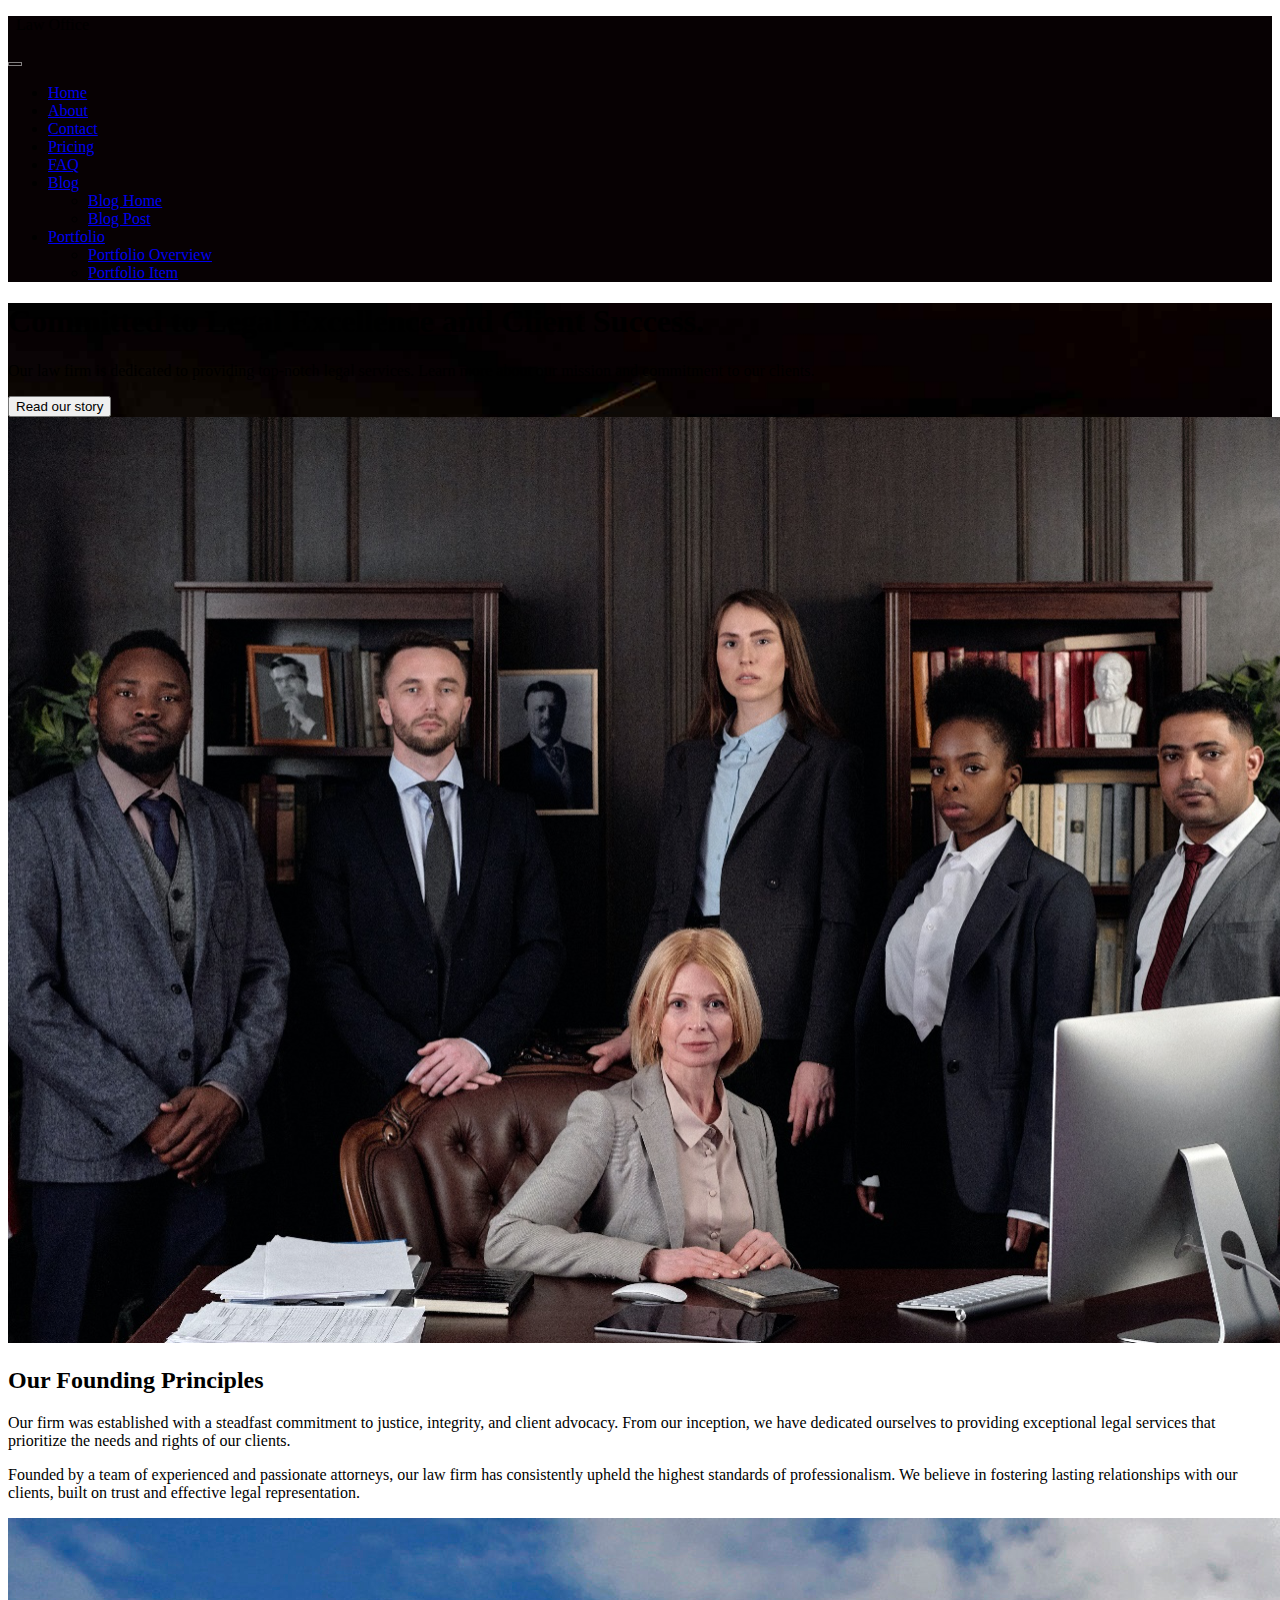
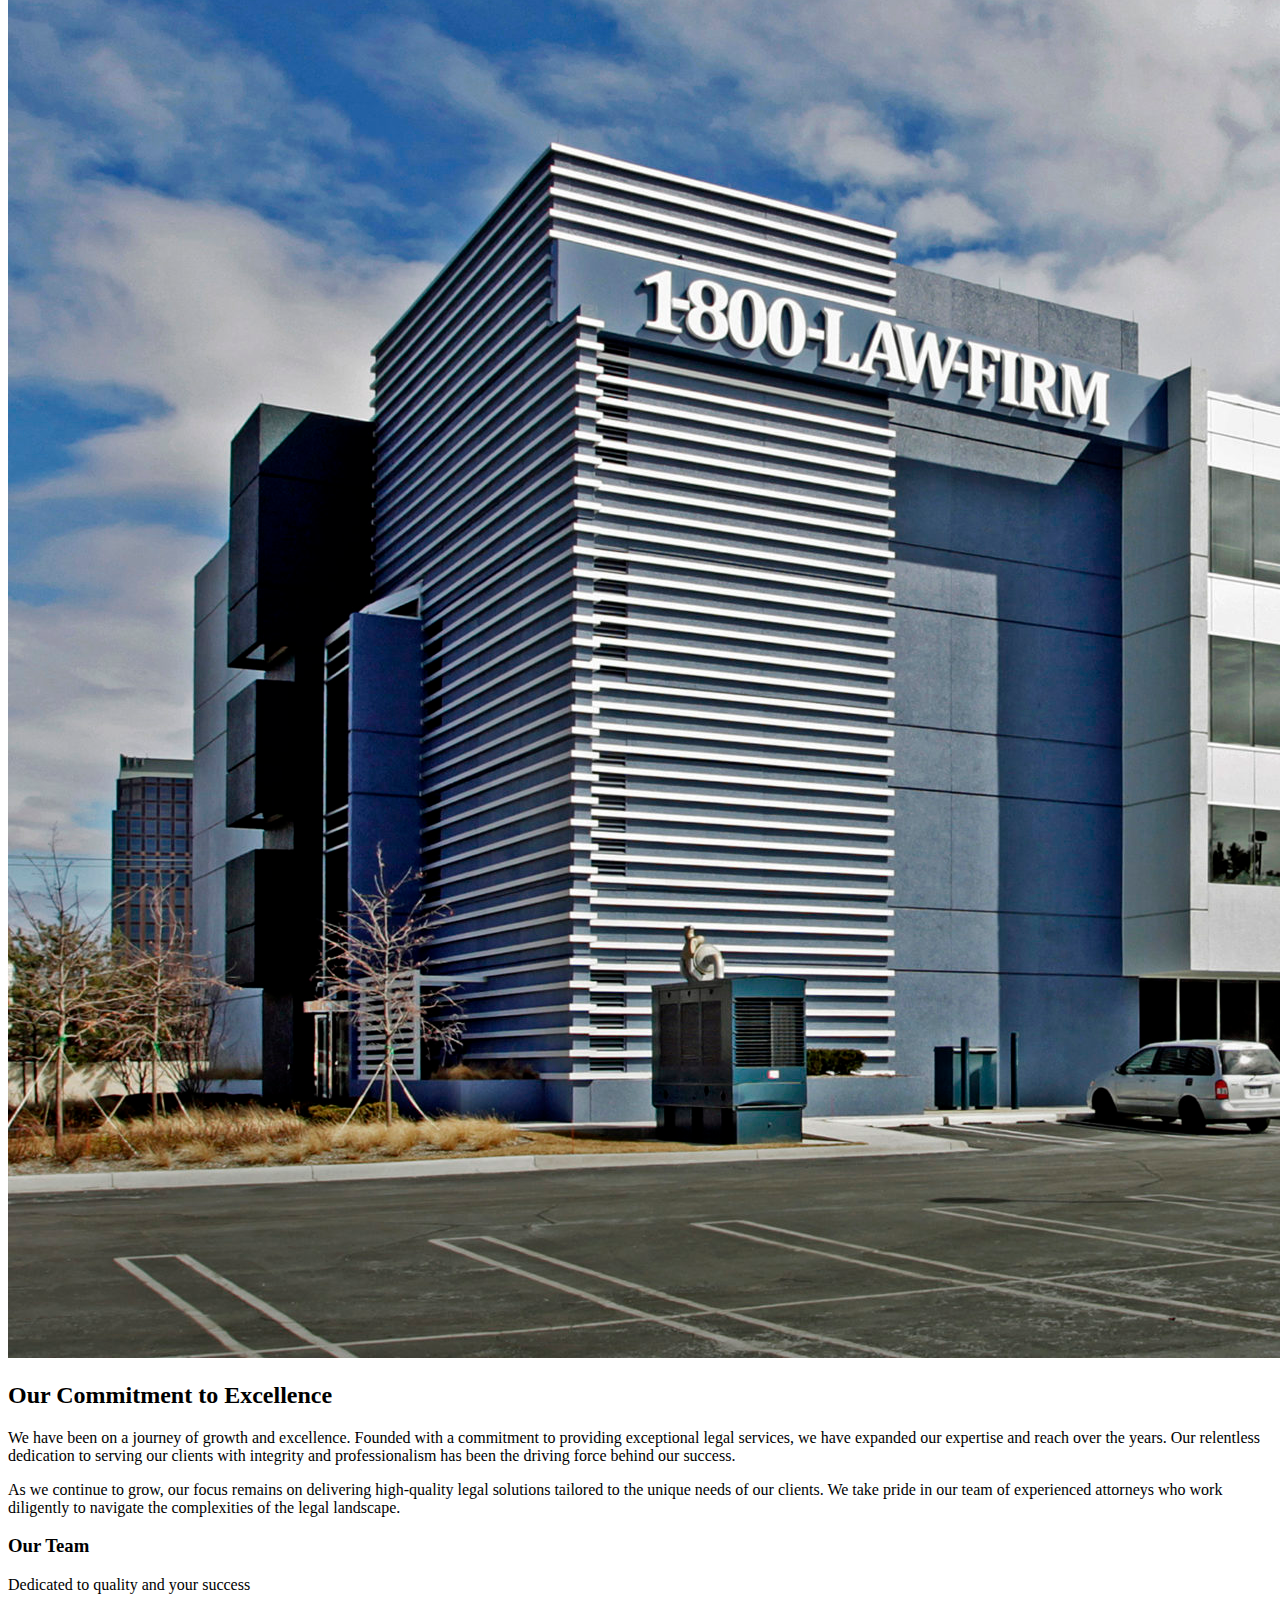
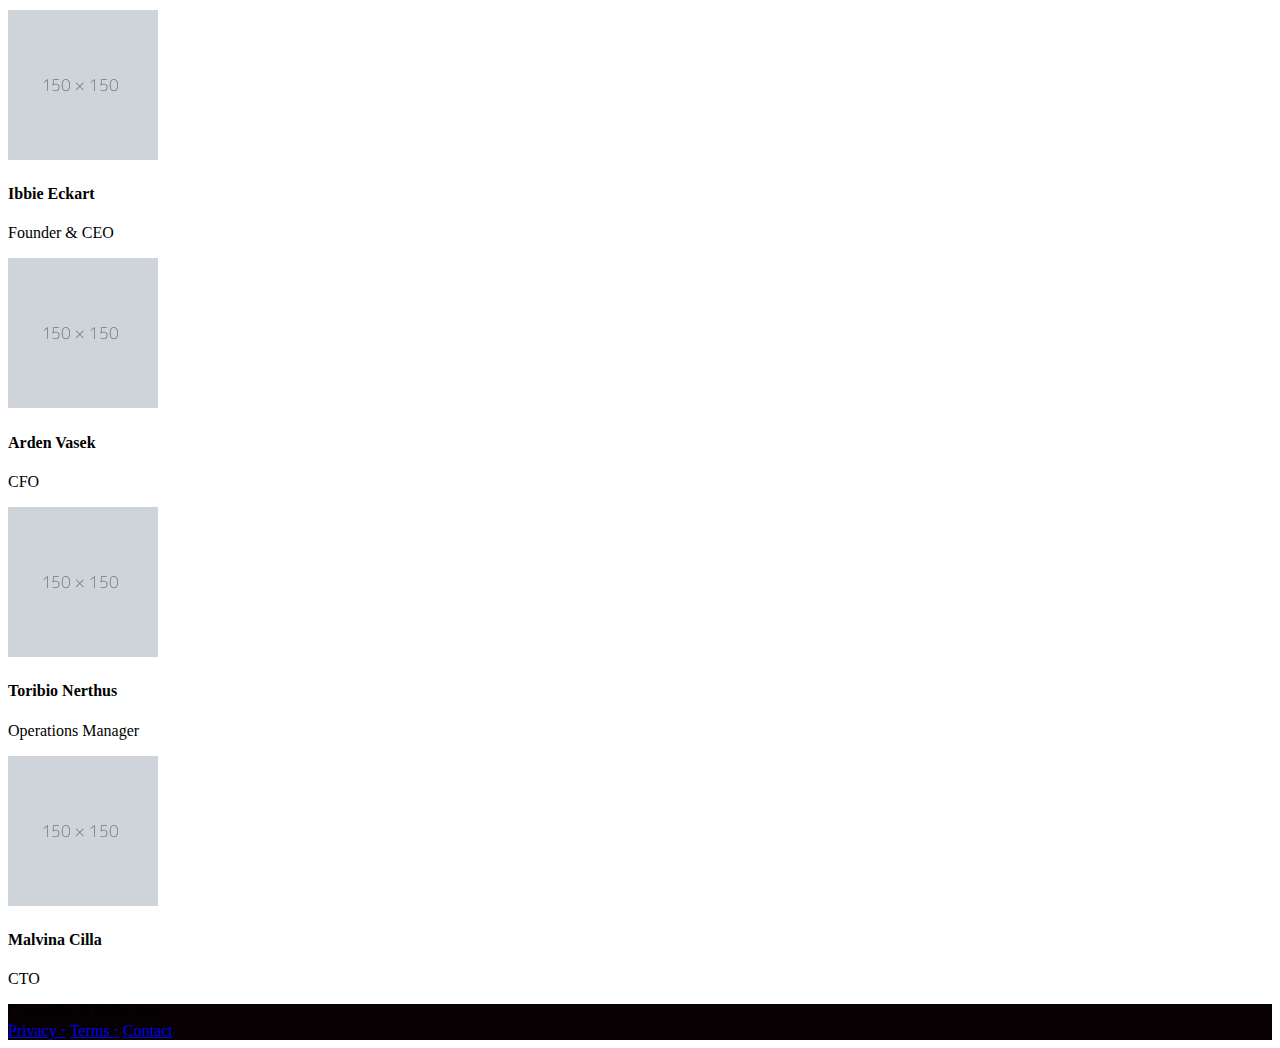
<file: about.html>
<!DOCTYPE html>
<html lang="en">
  <head>
    <meta charset="UTF-8" />
    <meta name="viewport" content="width=device-width, initial-scale=1.0" />
    <title>Aboout Page</title>
    <!--Bootstrap Link-->
    <link
      href="https://cdn.jsdelivr.net/npm/bootstrap@5.3.2/dist/css/bootstrap.min.css"
      rel="stylesheet"
      integrity="sha384-T3c6CoIi6uLrA9TneNEoa7RxnatzjcDSCmG1MXxSR1GAsXEV/Dwwykc2MPK8M2HN"
      crossorigin="anonymous"
    />
    <!--Icon Links-->
    <link
      rel="stylesheet"
      href="https://cdnjs.cloudflare.com/ajax/libs/font-awesome/6.4.2/css/all.min.css"
      integrity="sha512-z3gLpd7yknf1YoNbCzqRKc4qyor8gaKU1qmn+CShxbuBusANI9QpRohGBreCFkKxLhei6S9CQXFEbbKuqLg0DA=="
      crossorigin="anonymous"
      referrerpolicy="no-referrer"
    />

    <!--CSS Link-->
    <link rel="stylesheet" href="style.css" />
  </head>
  <body>
    <!--Navbar-->
    <nav class="navbar navbar-expand-lg bg-dark-shade">
      <div class="container px-5">
        <div class="d-flex align-items-center">
          <i class="fa-solid fa-section fs-1 text-primary"></i>
          <p class="navbar-brand fw-bold text-white mt-2" href="#">
            &nbsp;&nbsp;Law Office
          </p>
        </div>
        <button
          class="navbar-toggler"
          type="button"
          data-bs-toggle="collapse"
          data-bs-target="#navbarSupportedContent"
          aria-controls="navbarSupportedContent"
          aria-expanded="false"
          aria-label="Toggle navigation"
        >
          <span class="navbar-toggler-icon"></span>
        </button>
        <div class="collapse navbar-collapse" id="navbarSupportedContent">
          <ul class="navbar-nav ms-auto mb-2 mb-lg-0 fs-6">
            <li><a class="nav-link text-white" href="/index.html">Home</a></li>
            <li>
              <a class="nav-link text-white-50" href="/about.html">About</a>
            </li>
            <li>
              <a class="nav-link text-white" href="/contact.html">Contact</a>
            </li>
            <li><a class="nav-link text-white" href="#">Pricing</a></li>
            <li><a class="nav-link text-white" href="#">FAQ</a></li>
            <li class="nav-item dropdown">
              <a
                class="nav-link dropdown-toggle text-white"
                href="#"
                role="button"
                data-bs-toggle="dropdown"
                aria-expanded="false"
              >
                Blog
              </a>
              <ul class="dropdown-menu">
                <li><a class="dropdown-item" href="#">Blog Home</a></li>
                <li><a class="dropdown-item" href="#">Blog Post</a></li>
              </ul>
            </li>
            <li class="nav-item dropdown">
              <a
                class="nav-link dropdown-toggle text-white"
                href="#"
                role="button"
                data-bs-toggle="dropdown"
                aria-expanded="false"
              >
                Portfolio
              </a>
              <ul class="dropdown-menu text-black">
                <li>
                  <a class="dropdown-item" href="#">Portfolio Overview</a>
                </li>
                <li><a class="dropdown-item" href="#">Portfolio Item</a></li>
              </ul>
            </li>
          </ul>
        </div>
      </div>
    </nav>

    <!--Head of the page-->
    <section class="head py-5">
      <div class="container px-5">
        <div class="row mt-5 d-flex justify-content-center">
          <div class="col-lg-8 col-xxl-6 text-center">
            <h1 class="px-5">
              <strong class="text-white">
                Committed to Legal Excellence and Client Success.
              </strong>
            </h1>
            <p class="text-muted text-white-50">
              Our law firm is dedicated to providing top-notch legal services.
              Learn more about our mission and commitment to our clients.
            </p>
            <button class="btn btn-primary mt-3 mb-5">Read our story</button>
          </div>
        </div>
      </div>
    </section>

    <!-- About section one -->
    <section class="bg-light">
      <div class="container px-5">
        <div class="row gx-5 align-items-center">
          <div class="col-lg-6 mt-5 mb-5">
            <img
              class="img-fluid rounded"
              src="/assets/images/team_pic.png"
              alt="Law Firm Team"
            />
          </div>
          <div class="col-lg-6">
            <h2 class="mt-4"><strong>Our Founding Principles</strong></h2>
            <p class="text-muted mt-1 mb-5">
              Our firm was established with a steadfast commitment to justice,
              integrity, and client advocacy. From our inception, we have
              dedicated ourselves to providing exceptional legal services that
              prioritize the needs and rights of our clients.
            </p>
            <p class="text-muted mt-1 mb-5">
              Founded by a team of experienced and passionate attorneys, our law
              firm has consistently upheld the highest standards of
              professionalism. We believe in fostering lasting relationships
              with our clients, built on trust and effective legal
              representation.
            </p>
          </div>
        </div>
      </div>
    </section>

    <!-- About section two -->
    <section class="">
      <div class="container px-5">
        <div class="row gx-5 align-items-center">
          <div class="col-lg-6 mt-5 mb-5 order-lg-2">
            <img
              class="img-fluid rounded"
              src="/assets/images/building-pic.jpg"
              alt="Law Office Building"
            />
          </div>
          <div class="col-lg-6 order-lg-1">
            <h2 class="mt-4"><strong>Our Commitment to Excellence</strong></h2>
            <p class="text-muted mt-1 mb-5">
              We have been on a journey of growth and excellence. Founded with a
              commitment to providing exceptional legal services, we have
              expanded our expertise and reach over the years. Our relentless
              dedication to serving our clients with integrity and
              professionalism has been the driving force behind our success.
            </p>
            <p class="text-muted mt-1 mb-5">
              As we continue to grow, our focus remains on delivering
              high-quality legal solutions tailored to the unique needs of our
              clients. We take pride in our team of experienced attorneys who
              work diligently to navigate the complexities of the legal
              landscape.
            </p>
          </div>
        </div>
      </div>
    </section>

    <!--Our Team section-->
    <section class="bg-light pb-5">
      <div class="container mt-5 px-5">
        <div class="row text-center mt-5">
          <div class="mt-5">
            <h3 class="mt-5"><strong>Our Team</strong></h3>
            <p class="text-muted fs-5">Dedicated to quality and your success</p>
          </div>
        </div>
        <div class="row text-center pb-5">
          <div class="col-12 col-sm-6 col-xl-3">
            <img
              class="rounded-circle mt-4"
              src="/assets/images/our_team_picture.png"
              alt=""
            />
            <h4 class="mt-4">Ibbie Eckart</h4>
            <p class="text-muted">Founder & CEO</p>
          </div>
          <div class="col-12 col-sm-6 col-xl-3">
            <img
              class="rounded-circle mt-5"
              src="/assets/images/our_team_picture.png"
              alt=""
            />
            <h4 class="mt-4">Arden Vasek</h4>
            <p class="text-muted">CFO</p>
          </div>
          <div class="col-12 col-sm-6 col-xl-3">
            <img
              class="rounded-circle mt-5"
              src="/assets/images/our_team_picture.png"
              alt=""
            />
            <h4 class="mt-4">Toribio Nerthus</h4>
            <p class="text-muted">Operations Manager</p>
          </div>
          <div class="col-12 col-sm-6 col-xl-3">
            <img
              class="rounded-circle mt-5"
              src="/assets/images/our_team_picture.png"
              alt=""
            />
            <h4 class="mt-4">Malvina Cilla</h4>
            <p class="text-muted">CTO</p>
          </div>
        </div>
      </div>
    </section>

    <!--Footer-->
    <div class="bg-dark-shade">
      <div class="container">
        <div class="row py-3 text-white">
          <div class="col d-flex align-items-center justify-content-between">
            Copyright © Hülya Ayar
            <div class="d-flex column-gap-2">
              <a class="nav-link" href="#">Privacy ·</a>
              <a class="nav-link" href="#">Terms ·</a>
              <a class="nav-link" href="#">Contact</a>
            </div>
          </div>
        </div>
      </div>
    </div>
    <!-- js link-->
    <script
      src="https://cdn.jsdelivr.net/npm/bootstrap@5.3.2/dist/js/bootstrap.bundle.min.js"
      integrity="sha384-C6RzsynM9kWDrMNeT87bh95OGNyZPhcTNXj1NW7RuBCsyN/o0jlpcV8Qyq46cDfL"
      crossorigin="anonymous"
    ></script>
  </body>
</html>
</file>
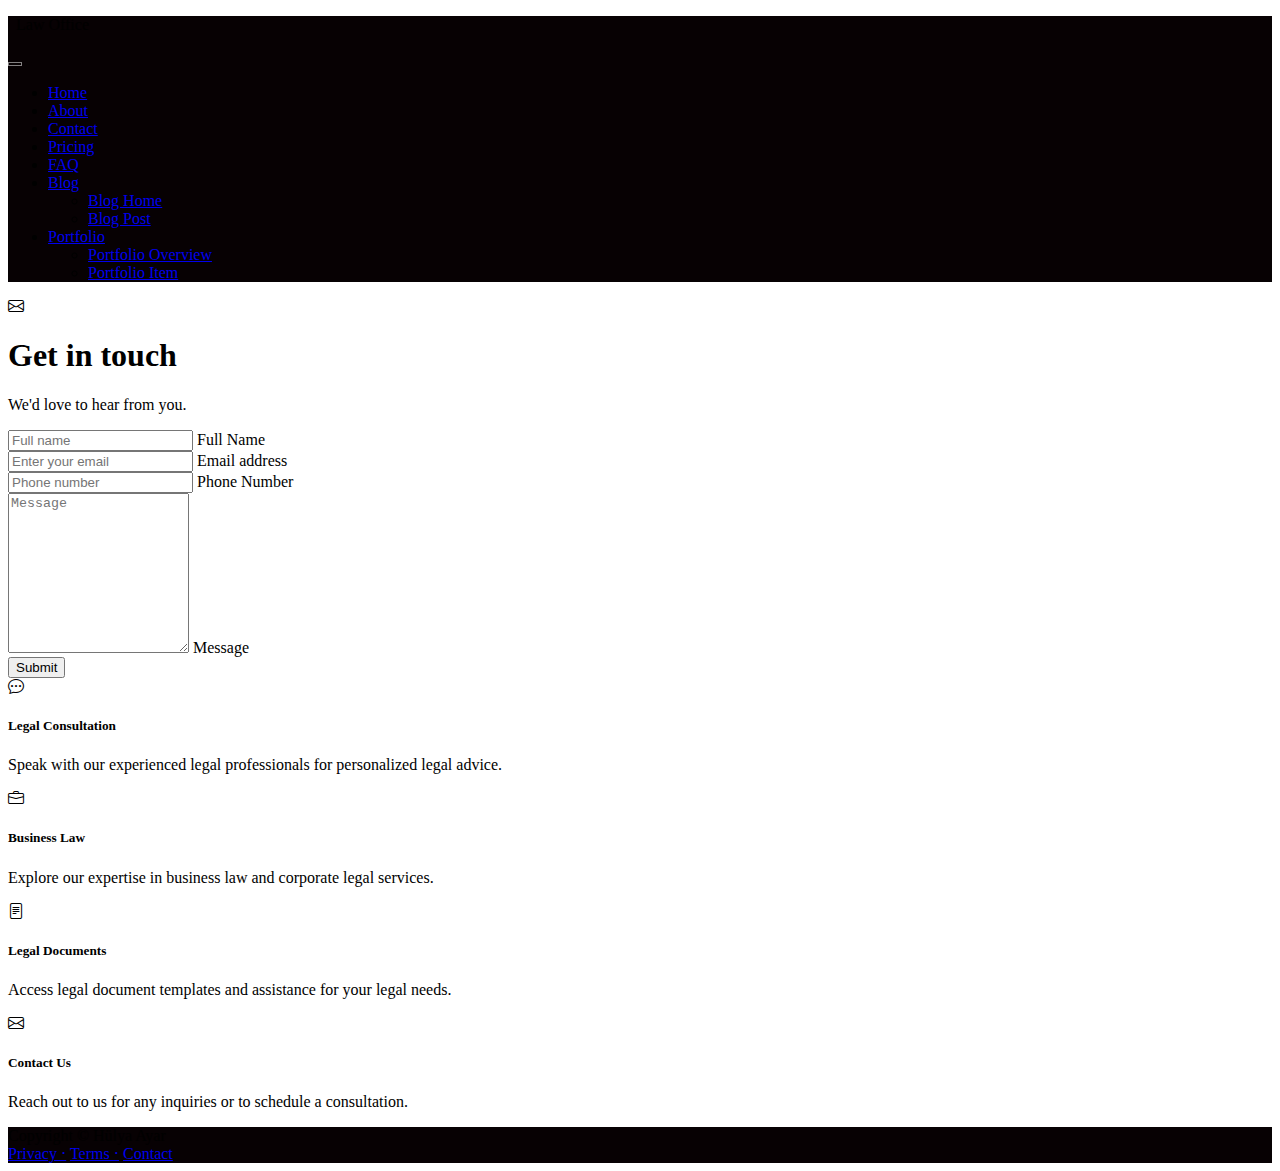
<file: contact.html>
<!DOCTYPE html>
<html lang="en">
  <head>
    <meta charset="UTF-8" />
    <meta name="viewport" content="width=device-width, initial-scale=1.0" />
    <title>Contact Page</title>
    <!--Bootstrap Link-->
    <link
      href="https://cdn.jsdelivr.net/npm/bootstrap@5.3.2/dist/css/bootstrap.min.css"
      rel="stylesheet"
      integrity="sha384-T3c6CoIi6uLrA9TneNEoa7RxnatzjcDSCmG1MXxSR1GAsXEV/Dwwykc2MPK8M2HN"
      crossorigin="anonymous"
    />
    <!--Icon Links-->
    <link
      href="https://cdn.jsdelivr.net/npm/bootstrap-icons@1.5.0/font/bootstrap-icons.css"
      rel="stylesheet"
    />

    <!--CSS Link-->
    <link rel="stylesheet" href="style.css" />
  </head>
  <body>
    <!--Navbar-->
    <nav class="navbar navbar-expand-lg bg-dark-shade">
      <div class="container px-5">
        <div class="d-flex align-items-center">
          <i class="fa-solid fa-section fs-1 text-primary"></i>
          <p class="navbar-brand fw-bold text-white mt-2" href="#">
            &nbsp;&nbsp;Law Office
          </p>
        </div>
        <button
          class="navbar-toggler"
          type="button"
          data-bs-toggle="collapse"
          data-bs-target="#navbarSupportedContent"
          aria-controls="navbarSupportedContent"
          aria-expanded="false"
          aria-label="Toggle navigation"
        >
          <span class="navbar-toggler-icon"></span>
        </button>
        <div class="collapse navbar-collapse" id="navbarSupportedContent">
          <ul class="navbar-nav ms-auto mb-2 mb-lg-0 fs-6">
            <li>
              <a class="nav-link text-white" href="/index.html">Home</a>
            </li>
            <li><a class="nav-link text-white" href="/about.html">About</a></li>
            <li>
              <a class="nav-link text-white-50" href="/contact.html">Contact</a>
            </li>
            <li><a class="nav-link text-white" href="#">Pricing</a></li>
            <li><a class="nav-link text-white" href="#">FAQ</a></li>
            <li class="nav-item dropdown">
              <a
                class="nav-link dropdown-toggle text-white"
                href="#"
                role="button"
                data-bs-toggle="dropdown"
                aria-expanded="false"
              >
                Blog
              </a>
              <ul class="dropdown-menu">
                <li><a class="dropdown-item" href="#">Blog Home</a></li>
                <li><a class="dropdown-item" href="#">Blog Post</a></li>
              </ul>
            </li>
            <li class="nav-item dropdown">
              <a
                class="nav-link dropdown-toggle text-white"
                href="#"
                role="button"
                data-bs-toggle="dropdown"
                aria-expanded="false"
              >
                Portfolio
              </a>
              <ul class="dropdown-menu text-black">
                <li>
                  <a class="dropdown-item" href="#">Portfolio Overview</a>
                </li>
                <li><a class="dropdown-item" href="#">Portfolio Item</a></li>
              </ul>
            </li>
          </ul>
        </div>
      </div>
    </nav>

    <!--Form Section-->
    <section>
      <div class="container bg-light rounded-3 py-5 mt-5">
        <div class="row d-flex justify-content-center">
          <div class="text-center">
            <div class="bg-primary bg-gradient rounded-3 d-inline-block px-2">
              <i class="bi bi-envelope fs-3 text-white py-0"></i>
            </div>

            <h1 class="fw-bolder mt-4">Get in touch</h1>
            <p class="text-muted fs-5">We'd love to hear from you.</p>
          </div>
          <div class="col-lg-8 col-xl-6">
            <form
              action="https://formsubmit.co/hulyaayar48@gmail.com"
              method="POST"
            >
              <div class="form-floating mb-3 mt-4">
                <input
                  type="text"
                  placeholder="Full name "
                  class="form-control"
                  id="name"
                />
                <label for="name">Full Name</label>
              </div>
              <div class="form-floating mb-3">
                <input
                  type="email"
                  placeholder="Enter your email"
                  id="email"
                  class="form-control"
                />
                <label for="email">Email address</label>
              </div>
              <div class="form-floating mb-3">
                <input
                  type="tel"
                  placeholder="Phone number"
                  id="number"
                  class="form-control"
                />
                <label for="number">Phone Number</label>
              </div>
              <div class="form-floating mb-3">
                <textarea
                  name="message"
                  id="message"
                  class="form-control"
                  style="height: 10rem"
                  placeholder="Message"
                ></textarea>
                <label for="message">Message </label>
              </div>
              <div class="d-grid">
                <button
                  class="btn btn-primary rounded px-5 mt-3 p-2 fs-5"
                  type="submit"
                >
                  Submit
                </button>
              </div>
            </form>
          </div>
        </div>
      </div>
    </section>
    <!-- Icon part for a Law Firm -->
    <section>
      <div class="container">
        <div class="row mt-5 pt-5">
          <div class="col-6 col-lg-3 px-0">
            <div class="bg-primary bg-gradient rounded-3 d-inline-block py-2">
              <i class="bi bi-chat-dots fs-4 text-white p-3"></i>
            </div>
            <h5 class="mt-3">Legal Consultation</h5>
            <p class="text-muted">
              Speak with our experienced legal professionals for personalized
              legal advice.
            </p>
          </div>
          <div class="col-6 col-lg-3">
            <div class="bg-primary bg-gradient rounded-3 d-inline-block py-2">
              <i class="bi bi-briefcase fs-4 text-white p-3"></i>
            </div>
            <h5 class="mt-3">Business Law</h5>
            <p class="text-muted">
              Explore our expertise in business law and corporate legal
              services.
            </p>
          </div>
          <div class="col-6 col-lg-3">
            <div class="bg-primary bg-gradient rounded-3 d-inline-block py-2">
              <i class="bi bi-file-text fs-4 text-white p-3"></i>
            </div>
            <h5 class="mt-3">Legal Documents</h5>
            <p class="text-muted">
              Access legal document templates and assistance for your legal
              needs.
            </p>
          </div>
          <div class="col-6 col-lg-3">
            <div class="bg-primary bg-gradient rounded-3 d-inline-block py-2">
              <i class="bi bi-envelope fs-4 text-white p-3"></i>
            </div>
            <h5 class="mt-3">Contact Us</h5>
            <p class="text-muted">
              Reach out to us for any inquiries or to schedule a consultation.
            </p>
          </div>
        </div>
      </div>
    </section>

    <!--Footer-->
    <div class="bg-dark-shade mt-5">
      <div class="container">
        <div class="row py-3 text-white">
          <div class="col d-flex align-items-center justify-content-between">
            Copyright © Hülya Ayar
            <div class="d-flex column-gap-2">
              <a class="nav-link" href="#">Privacy ·</a>
              <a class="nav-link" href="#">Terms ·</a>
              <a class="nav-link" href="#">Contact</a>
            </div>
          </div>
        </div>
      </div>
    </div>

    <!-- js link-->
    <script
      src="https://cdn.jsdelivr.net/npm/bootstrap@5.3.2/dist/js/bootstrap.bundle.min.js"
      integrity="sha384-C6RzsynM9kWDrMNeT87bh95OGNyZPhcTNXj1NW7RuBCsyN/o0jlpcV8Qyq46cDfL"
      crossorigin="anonymous"
    ></script>
  </body>
</html>
</file>
<file: style.css>
* {
  box-sizing: border-box;
}
.bg-dark-shade {
  background-color: #070103;
}

.navbar-toggler {
  border: 1px solid rgba(255, 255, 255, 0.5);
  background-color: transparent;
}
.navbar-toggler-icon {
  background-image: url("data:image/svg+xml;charset=utf8,%3Csvg viewBox='0 0 32 32' xmlns='http://www.w3.org/2000/svg'%3E%3Cpath stroke='rgba(255,255,255, 0.5)' stroke-width='2' stroke-linecap='round' stroke-miterlimit='10' d='M4 8h24M4 16h24M4 24h24'/%3E%3C/svg%3E");
}
.cards {
  border-style: none !important;
  box-shadow: 5px 5px 10px #88888857;
}
.card-footer {
  border-style: none !important;
}

.round {
  border-radius: 10px;
}
.head {
  background-size: cover;

  background-image: url("./assets/images/back-ground.jpg");
  background-repeat: no-repeat;
}
</file>
